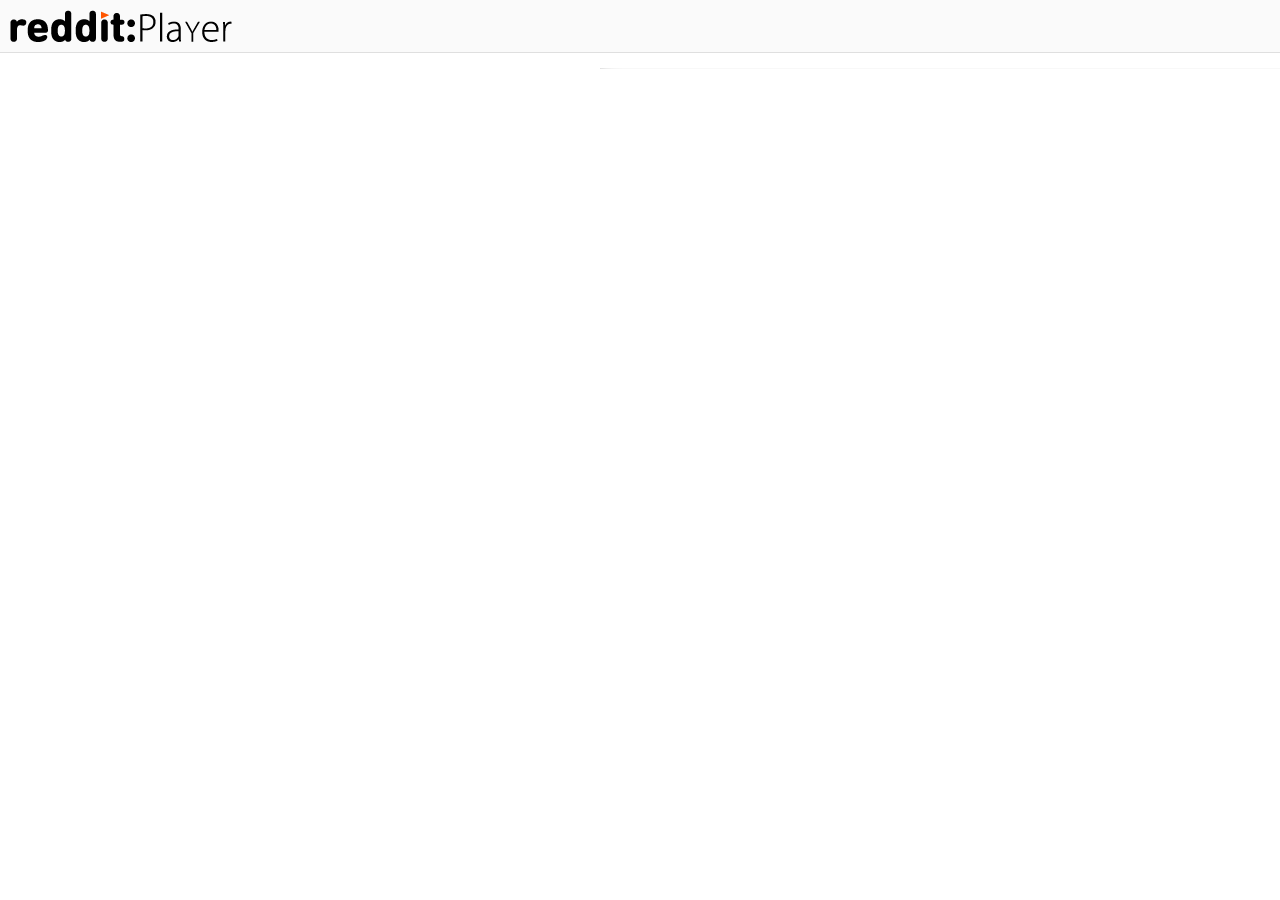
<file: index.html>
<!doctype html>
<html lang="en">
<head>
  <meta charset="utf-8">
  <meta http-equiv="X-UA-Compatible" content="IE=edge,chrome=1">
  <meta name="viewport" content="width=device-width,initial-scale=1">
  <meta name="description" content="Quickly browse the frontpage of Reddit with ease.">

  <title>Reddit Player</title>

  <link rel="stylesheet" href="/index.css">

</head>

<body>

  <main role="main" id="main"></main>

  <script src="/require.js"></script>
</body>
</html>
</file>
<file: index.css>
/*! normalize.css v1.0.1 | MIT License | git.io/normalize */article,aside,details,figcaption,figure,footer,header,hgroup,nav,section,summary{display:block}audio,canvas,video{display:inline-block;*display:inline;*zoom:1}audio:not([controls]){display:none;height:0}[hidden]{display:none}html{font-size:100%;-webkit-text-size-adjust:100%;-ms-text-size-adjust:100%}html,button,input,select,textarea{font-family:sans-serif}body{margin:0}a:focus{outline:thin dotted}a:active,a:hover{outline:0}h1{font-size:2em;margin:.67em 0}h2{font-size:1.5em;margin:.83em 0}h3{font-size:1.17em;margin:1em 0}h4{font-size:1em;margin:1.33em 0}h5{font-size:.83em;margin:1.67em 0}h6{font-size:.75em;margin:2.33em 0}abbr[title]{border-bottom:1px dotted}b,strong{font-weight:700}blockquote{margin:1em 40px}dfn{font-style:italic}mark{background:#ff0;color:#000}p,pre{margin:1em 0}code,kbd,pre,samp{font-family:monospace,serif;_font-family:'courier new',monospace;font-size:1em}pre{white-space:pre;white-space:pre-wrap;word-wrap:break-word}q{quotes:none}q:before,q:after{content:'';content:none}small{font-size:80%}sub,sup{font-size:75%;line-height:0;position:relative;vertical-align:baseline}sup{top:-.5em}sub{bottom:-.25em}dl,menu,ol,ul{margin:1em 0}dd{margin:0 0 0 40px}menu,ol,ul{padding:0 0 0 40px}nav ul,nav ol{list-style:none;list-style-image:none}img{border:0;-ms-interpolation-mode:bicubic}svg:not(:root){overflow:hidden}figure{margin:0}form{margin:0}fieldset{border:1px solid #c0c0c0;margin:0 2px;padding:.35em .625em .75em}legend{border:0;padding:0;white-space:normal;*margin-left:-7px}button,input,select,textarea{font-size:100%;margin:0;vertical-align:baseline;*vertical-align:middle}button,input{line-height:normal}button,html input[type="button"],input[type="reset"],input[type="submit"]{-webkit-appearance:button;cursor:pointer;*overflow:visible}button[disabled],input[disabled]{cursor:default}input[type="checkbox"],input[type="radio"]{box-sizing:border-box;padding:0;*height:13px;*width:13px}input[type="search"]{-webkit-appearance:textfield;-moz-box-sizing:content-box;-webkit-box-sizing:content-box;box-sizing:content-box}input[type="search"]::-webkit-search-cancel-button,input[type="search"]::-webkit-search-decoration{-webkit-appearance:none}button::-moz-focus-inner,input::-moz-focus-inner{border:0;padding:0}textarea{overflow:auto;vertical-align:top}table{border-collapse:collapse;border-spacing:0}html,button,input,select,textarea{color:#222}body{font-size:1em;line-height:1.4}::-moz-selection{background:#b3d4fc;text-shadow:none}::selection{background:#b3d4fc;text-shadow:none}hr{display:block;height:1px;border:0;border-top:1px solid #ccc;margin:1em 0;padding:0}img{vertical-align:middle}fieldset{border:0;margin:0;padding:0}textarea{resize:vertical}.chromeframe{margin:.2em 0;background:#ccc;color:#000;padding:.2em 0}.ir{background-color:transparent;border:0;overflow:hidden;*text-indent:-9999px}.ir:before{content:"";display:block;width:0;height:100%}.hidden{display:none!important;visibility:hidden}.visuallyhidden{border:0;clip:rect(0 0 0 0);height:1px;margin:-1px;overflow:hidden;padding:0;position:absolute;width:1px}.visuallyhidden.focusable:active,.visuallyhidden.focusable:focus{clip:auto;height:auto;margin:0;overflow:visible;position:static;width:auto}.invisible{visibility:hidden}.clearfix:before,.clearfix:after{content:" ";display:table}.clearfix:after{clear:both}.clearfix{*zoom:1}@media only screen and (min-width: 35em){}@media only screen and (-webkit-min-device-pixel-ratio: 1.5),only screen and (min-resolution: 144dpi){}@media print{*{ background:transparent!important;color:#000!important;box-shadow:none!important;text-shadow:none!important}a,a:visited{text-decoration:underline}a[href]:after{content:" (" attr(href) ")"}abbr[title]:after{content:" (" attr(title) ")"}.ir a:after,a[href^="javascript:"]:after,a[href^="#"]:after{content:""}pre,blockquote{border:1px solid #999;page-break-inside:avoid}thead{display:table-header-group}tr,img{page-break-inside:avoid}img{max-width:100%!important}@page{margin:.5cm}p,h2,h3{orphans:3;widows:3}h2,h3{page-break-after:avoid}} /*-- Application stylesheets. -----------------------------------------------*/


header {
	background: #fafafa;
	padding: 10px;
	border-bottom: 1px solid #dfdfdf;
}

body, html {
	height: 100%;
}

.wrapper {
	position:relative;	/* This fixes the IE7 overflow hidden bug */
	clear:both;
	float:left;
	width:100%;			/* width of whole page */
	overflow:hidden;		/* This chops off any overhanging divs */
}

.reddit {
	float: left;
	width: 600px; /* 170 */
	position: relative;
	right: 600px; /* 185 */
}

.flap-column {
	top: 15px;
	float: left;
	width: 200%;
	position: relative;
	left: 600px;
	-webkit-box-shadow: inset 10px 0px 25px -15px rgba(0, 0, 0, 0.3);
    box-shadow: inset 10px 0px 25px -15px rgba(0, 0, 0, 0.3);
}

.flap-wrapper {
	
    float: right;
	width: 50%;
	position: relative;
	right: 600px; /* 200 */
	padding-bottom: 1em;
}

.flap-view {
	margin: 0 15px 0 615px; /* 215 left */
	position: relative;
	right: 100%;
	overflow: hidden;
}

.navigate {
	margin: 15px 0;
}

.loading {
	width:100%;
  	position:fixed;
  	top:50%;
  	left:50%;
  	margin: -32px 0 0 284px;
}

.navigate a {
	width: 295px;
	height: 30px;
	border-radius: 3px;
	-webkit-border-radius: 3px;
	background: #e2e0e2; /* Old browsers */
	background: -moz-linear-gradient(top,  #e2e0e2 0%, #b5b5b5 100%); /* FF3.6+ */
	background: -webkit-gradient(linear, left top, left bottom, color-stop(0%,#e2e0e2), color-stop(100%,#b5b5b5)); /* Chrome,Safari4+ */
	background: -webkit-linear-gradient(top,  #e2e0e2 0%,#b5b5b5 100%); /* Chrome10+,Safari5.1+ */
	background: -o-linear-gradient(top,  #e2e0e2 0%,#b5b5b5 100%); /* Opera 11.10+ */
	background: -ms-linear-gradient(top,  #e2e0e2 0%,#b5b5b5 100%); /* IE10+ */
	background: linear-gradient(to bottom,  #e2e0e2 0%,#b5b5b5 100%); /* W3C */
	filter: progid:DXImageTransform.Microsoft.gradient( startColorstr='#e2e0e2', endColorstr='#b5b5b5',GradientType=0 ); /* IE6-9 */
	display:inline-block;
	text-align: center;
	font-size: 16px;
	line-height: 30px;
	color: #fff;
	margin-right: 5px;
	font-weight: bold;
	text-decoration: none;
	border: 1px solid #8f8f8f;
	text-shadow: 1px 1px rgba(0,0,0,0.8);
}

.navigate a:last-child {
	margin:0;
}

.navigate a:hover {
	background: #ebe9eb; /* Old browsers */
	background: -moz-linear-gradient(top,  #ebe9eb 0%, #cbcbcb 100%); /* FF3.6+ */
	background: -webkit-gradient(linear, left top, left bottom, color-stop(0%,#ebe9eb), color-stop(100%,#cbcbcb)); /* Chrome,Safari4+ */
	background: -webkit-linear-gradient(top,  #ebe9eb 0%,#cbcbcb 100%); /* Chrome10+,Safari5.1+ */
	background: -o-linear-gradient(top,  #ebe9eb 0%,#cbcbcb 100%); /* Opera 11.10+ */
	background: -ms-linear-gradient(top,  #ebe9eb 0%,#cbcbcb 100%); /* IE10+ */
	background: linear-gradient(to bottom,  #ebe9eb 0%,#cbcbcb 100%); /* W3C */
	filter: progid:DXImageTransform.Microsoft.gradient( startColorstr='#ebe9eb', endColorstr='#cbcbcb',GradientType=0 ); /* IE6-9 */
	color: #373737;
	text-shadow: 1px 1px rgba(255,255,255,0.8);
	-webkit-transition:all 0.2s ease-in;  
    -moz-transition:all 0.2s ease-in;  
    -o-transition:all 0.2s ease-in;  
    transition:all 0.2s ease-in;  

}

.navigate a.active, .navigate a:active {
	background: #a3a3a3; /* Old browsers */
	background: -moz-linear-gradient(top,  #a3a3a3 0%, #cdc9cd 100%); /* FF3.6+ */
	background: -webkit-gradient(linear, left top, left bottom, color-stop(0%,#a3a3a3), color-stop(100%,#cdc9cd)); /* Chrome,Safari4+ */
	background: -webkit-linear-gradient(top,  #a3a3a3 0%,#cdc9cd 100%); /* Chrome10+,Safari5.1+ */
	background: -o-linear-gradient(top,  #a3a3a3 0%,#cdc9cd 100%); /* Opera 11.10+ */
	background: -ms-linear-gradient(top,  #a3a3a3 0%,#cdc9cd 100%); /* IE10+ */
	background: linear-gradient(to bottom,  #a3a3a3 0%,#cdc9cd 100%); /* W3C */
	filter: progid:DXImageTransform.Microsoft.gradient( startColorstr='#a3a3a3', endColorstr='#cdc9cd',GradientType=0 ); /* IE6-9 */

}

.navigate a.disabled {
	opacity: 0.4;
	color: #ccc;
}

.navigate a.disabled:hover, .navigate a.disabled:active {
	background: #e2e0e2; /* Old browsers */
	background: -moz-linear-gradient(top,  #e2e0e2 0%, #b5b5b5 100%); /* FF3.6+ */
	background: -webkit-gradient(linear, left top, left bottom, color-stop(0%,#e2e0e2), color-stop(100%,#b5b5b5)); /* Chrome,Safari4+ */
	background: -webkit-linear-gradient(top,  #e2e0e2 0%,#b5b5b5 100%); /* Chrome10+,Safari5.1+ */
	background: -o-linear-gradient(top,  #e2e0e2 0%,#b5b5b5 100%); /* Opera 11.10+ */
	background: -ms-linear-gradient(top,  #e2e0e2 0%,#b5b5b5 100%); /* IE10+ */
	background: linear-gradient(to bottom,  #e2e0e2 0%,#b5b5b5 100%); /* W3C */
	filter: progid:DXImageTransform.Microsoft.gradient( startColorstr='#e2e0e2', endColorstr='#b5b5b5',GradientType=0 ); /* IE6-9 */
	text-shadow: 1px 1px rgba(0,0,0,0.8);
}

ul.stories {
	list-style: none;
	padding:0;
	margin:0;
}

li.story {
	padding: 10px;
	position:relative;
	background: #FAFDFF;
	border-bottom: 1px solid #E4EDED;
	border-top: 1px solid #F7FAFA;
	min-height: 50px;
	visibility:visible;
  	opacity:1;
  	transition: opacity 1s linear;
  	-webkit-transition: opacity 1s linear;
  	-moz-transition: opacity 1s linear;
  	-o-transition: opacity 1s linear;
}

li.story.hide {
	visibility: hidden;
	opacity: 0;
}

li.story .wrap {
	float:left;
}

li.story.visited {
	background: #e9f6ff;
}

li.story.selected {
	background: #d95627; /* Old browsers */
	background: -moz-linear-gradient(top,  #d95627 0%, #a7421d 100%); /* FF3.6+ */
	background: -webkit-gradient(linear, left top, left bottom, color-stop(0%,#d95627), color-stop(100%,#a7421d)); /* Chrome,Safari4+ */
	background: -webkit-linear-gradient(top,  #d95627 0%,#a7421d 100%); /* Chrome10+,Safari5.1+ */
	background: -o-linear-gradient(top,  #d95627 0%,#a7421d 100%); /* Opera 11.10+ */
	background: -ms-linear-gradient(top,  #d95627 0%,#a7421d 100%); /* IE10+ */
	background: linear-gradient(to bottom,  #d95627 0%,#a7421d 100%); /* W3C */
	filter: progid:DXImageTransform.Microsoft.gradient( startColorstr='#d95627', endColorstr='#a7421d',GradientType=0 ); /* IE6-9 */

	color: white;
	-webkit-box-shadow: inset 0px 0px 10px 0px rgba(0, 0, 0, 0.3);
    box-shadow: inset 0px 0px 10px 0px rgba(0, 0, 0, 0.3);
    border-bottom: 1px solid white;
	border-top: 1px solid white;
}

ul.stories li.story.selected .wrapper-votes {
	border: 1px solid #5d1e07;
	color: #5d1e07;
	text-shadow: 0px 1px 0px rgba(255,255,255,0.3);
	-moz-box-shadow:    inset 0 0 5px rgba(0,0,0,0.4);
   -webkit-box-shadow: inset 0 0 5px rgba(0,0,0,0.4);
   	box-shadow: inset 0 0 5px rgba(0,0,0,0.4);
}


ul.stories li.story.selected .wrapper-comments {
	background: #91300d;
	color: #fff;
	border: 1px solid #5d1e07;
	text-shadow: 0px 1px 0px rgba(0,0,0,0.6);
	-moz-box-shadow:    inset 0 0 5px rgba(0,0,0,0.4);
   -webkit-box-shadow: inset 0 0 5px rgba(0,0,0,0.4);
   	box-shadow: inset 0 0 5px rgba(0,0,0,0.4);
}

ul.stories li.story.selected p.title a {
	color: white;
}

ul.stories li.story.selected p.subreddit {
	color: rgb(104, 17, 17);
	text-shadow: 0 1px 0 rgba(255,255,255,0.2);
}

li.story img {
	width: 50px;
	height: 50px;
}

li.story:first-of-type {
	border-top:0;
	border-top-right-radius: 3px;
}

li.story:last-of-type {
	border-bottom:0;
	border-bottom-right-radius: 3px;
}

ul.stories li .wrapper-comments {
	width: 40px;
	background: #CEE4F2;
	color: #626C72;
	text-align: center;
	-webkit-border-bottom-left-radius: 2px;
	-webkit-border-bottom-right-radius: 2px;
	-moz-border-radius-bottomleft: 2px;
	-moz-border-radius-bottomright: 2px;
	border-bottom-left-radius: 2px;
	border-bottom-right-radius: 2px;
	-moz-box-shadow:    inset 0 0 5px rgba(0,0,0,0.2);
   -webkit-box-shadow: inset 0 0 5px rgba(0,0,0,0.2);
   	box-shadow:         inset 0 0 5px rgba(0,0,0,0.2);
   	border: 1px solid rgba(153, 169, 178, 0.8);
   	margin-right: 10px;
   	text-shadow: 0px 1px rgba(255,255,255,0.5);
}

ul.stories li .wrapper-comments > span {
	font-weight: bold;
	font-size: 14px;
	line-height: 16px;
}

ul.stories li .wrapper-votes {

   	width: 40px;
	color: #ff8b24;
	text-align: center;
	-webkit-border-top-right-radius: 2px;
	-webkit-border-top-left-radius: 2px;
	-moz-border-radius-topright: 2px;
	-moz-border-radius-topleft: 2px;
	border-top-right-radius: 2px;
	border-top-left-radius: 2px;
	-moz-box-shadow:    inset 0 0 5px rgba(0,0,0,0.2);
   -webkit-box-shadow: inset 0 0 5px rgba(0,0,0,0.2);
   	box-shadow:         inset 0 0 5px rgba(0,0,0,0.2);
   	border: 1px solid #ff8b24;
   	border-bottom: 1px solid #ffca9b;
   	margin-right: 10px;
   	text-shadow: 0px 1px rgba(255,255,255,0.9);
}

ul.stories li .wrapper-votes > span {
	font-weight: bold;
	font-size: 14px;
	line-height: 16px;
}

ul.stories li img {
	float:left;
	padding: 0 5px;
}

ul.stories li .story-info {
	float:left;
	width: 400px;
	margin-left: 3px;
}

ul.stories li .story-info p {
	margin:0;
}

ul.stories li .story-info .subreddit {
	font-size: 10px;
	line-height: 14px;
	font-weight: bold;
	color: #666;
	margin-bottom: 3px;
	text-transform: uppercase;
}

ul.stories li p.title {
	line-height: 22px;
}


ul.stories li p.title a {
	color: blue;
	text-decoration: none;

}

ul.stories li p.title a:visited {
	color: purple;
}

ul.stories li .comments {
	float:right;	
}

/*ul.stories li .flap {
	background: #f0f0f0;
	background: -moz-linear-gradient(top,  #f0f0f0 0%, #d1d1d1 100%);
	background: -webkit-gradient(linear, left top, left bottom, color-stop(0%,#f0f0f0), color-stop(100%,#d1d1d1));
	background: -webkit-linear-gradient(top,  #f0f0f0 0%,#d1d1d1 100%);
	background: -o-linear-gradient(top,  #f0f0f0 0%,#d1d1d1 100%);
	background: -ms-linear-gradient(top,  #f0f0f0 0%,#d1d1d1 100%);
	background: linear-gradient(to bottom,  #f0f0f0 0%,#d1d1d1 100%);
	filter: progid:DXImageTransform.Microsoft.gradient( startColorstr='#f0f0f0', endColorstr='#d1d1d1',GradientType=0 );
	position: absolute;
	top: 50%;
	right:-10px;
	height: 30px;
	width: 60px;
	margin-top:-15px;

	text-align: center;

	-webkit-border-radius: 3px;
	-webkit-border-bottom-right-radius: 0;
	-moz-border-radius: 3px;
	-moz-border-radius-bottomright: 0;
	border-radius: 3px;
	border-bottom-right-radius: 0;
}

ul.stories li .flap:after {
	background: #BCBCBC;
	content: "";
	height: 30px;
	width: 25px;
	position: absolute;
	right:5px;
	bottom:-15px;
	-moz-transform: skew(-44deg) rotate(-45deg);
	-webkit-transform: skew(-44deg) rotate(-45deg);
	transform: skew(-44deg) rotate(-45deg);
	-webkit-box-shadow: inset -4px -4px 10px -2px rgba(0, 0, 0, 0.2);
    box-shadow: inset -4px -4px 10px -2px rgba(0, 0, 0, 0.2);
	z-index: -1;
}

ul.stories li .flap .number {
	color: #979797;
	text-shadow: 0 1px 0 white;
	line-height: 30px;
}*/
ul.stories li .flap {
	background: transparent url('/app/img/play.png') no-repeat center;
	width: 60px;
	height: 100%;
	position: absolute;
	top:0;
	right:0;
	border-left: 1px solid rgba(0,0,0,0);
	-webkit-box-shadow: inset 0px 0px 0px 0px rgba(0, 0, 0, 0.1);
    box-shadow: inset 0px 0px 0px 0px rgba(0, 0, 0, 0.1);

    cursor: pointer;

    -webkit-transition: 0.2s ease;
	-moz-transition: 0.2s ease;
	-o-transition: 0.2s ease;
	transition: 0.2s ease;
}

ul.stories li .flap:hover {
	background: transparent url('/app/img/play-hover.png') no-repeat center;
	width: 60px;
	height: 100%;
	position: absolute;
	top:0;
	right:0;
	border-left: 1px solid white;
	-webkit-box-shadow: inset 3px 0px 3px 0px rgba(0, 0, 0, 0.1), inset 0px 5px 40px 0px rgba(217, 240 , 255, 0.6);
    box-shadow: inset 3px 0px 3px 0px rgba(0, 0, 0, 0.1), inset 0px 5px 40px 0px rgba(217, 240 , 255, 0.6);

    -webkit-transition: all 0.3s ease;
	-moz-transition: all 0.3s ease;
	-o-transition: all 0.3s ease;
	transition: all 0.3s ease;
}

ul.stories li.selected .flap:hover {
	border-color: #75000b;
	background: transparent url('/app/img/play.png') no-repeat center;
	-webkit-box-shadow: inset 3px 0px 3px 0px rgba(0, 0, 0, 0.1), inset 0px 5px 40px 0px rgba(0, 0 , 0, 0.6);
    box-shadow: inset 3px 0px 3px 0px rgba(0, 0, 0, 0.1), inset 0px 5px 40px 0px rgba(0, 0 , 0, 0.6);
}

.flap-view hr {
	width: 90%;
}

.flap-view h1 {
	margin:0;
	font-size: 4em;
	letter-spacing: -0.05em;
	line-height: 1;
}

.flap-view h1 small {
	font-weight: normal;
	font-size: inherit;
}

.flap-view h1 small span {
	text-transform: uppercase;
	font-size: 0.8em;
}

.flap-view h3 {
	margin: 5px 0;
}

.flap-view p.features {
	font-size: 1.5em;
	margin:0;
	color: #9f9f9f;
}

.flap-view .container.fixed {
	position: fixed;
	top:0;
	left: 615px;
	right: 15px;
}

.flap-comment {
	border: 1px solid #ccc;
	border-radius: 3px;
	padding: 5px;
	margin-bottom: 20px;
	font-size: 14px;
}
.flap-comment p {
	margin: 0 0 5px 0;
}

.flap-comment p.info {
	font-size: 11px;
}


.flap-comment p.info span {
	color: #ff8b24;
	font-size: 13px;
	margin-right: 5px;
	font-weight: bold;
}

.flap-comment p.info.op {
	background-color: rgb(29, 63, 243);
	padding: 2px;
	color: white;
	text-shadow: 0 1px 0 rgba(0,0,0,0.5);
	border-radius: 2px;
}

.flap-comment .odd, .flap-comment .even {
	margin-left: 10px;
	border: 1px solid #ccc;
	margin-bottom: 5px;
	margin-top: 10px;
}

.flap-comment .odd {
	background: #f8f8f8;
}

.flap-comment .even {
	background: #fff;
}

.flap-comment a.more-comments {
	font-size: 11px;
	color: #999;
	text-decoration: none;

}

.flap-comment .md a {
	text-decoration: none;
}

.flap-comment blockquote{padding:0 0 0 15px;margin:0 0 5px;border-left:5px solid #eeeeee;}
.flap-comment blockquote p{margin-bottom:0;font-size:13px;font-weight:300;line-height:25px; color: #7f7f7f;}

.flap-story {
	margin-bottom: 20px;
}

.flap-story p.title {
	padding: 5px;
	background-color: rgb(245, 245, 245);
	border-radius: 3px;
	-webkit-border-radius: 3px;
	-moz-border-radius: 3px;
}

.flap-story p.title a {
	font-size: 22px;
	color: #222;
	text-decoration: none;
	letter-spacing: -1px;
	font-weight: bold;
	line-height: 1.5;
}

.flap-story .media {
	display:inline-block;
	zoom:1;
}

.flap-story .media img {
	width: 100%;
	max-width: 500px;
	height: auto;
}

span.toggle-image {
	width: 26px;
	height: 20px;
	background: url('/app/img/camera-off.png') no-repeat center;
	cursor: pointer;
	display: inline-block;
	margin-left: 5px;
	border: 1px solid #ccc;
	padding: 3px;
	border-radius: 2px;
	-webkit-user-select: none;  /* Chrome all / Safari all */
    -moz-user-select: none;     /* Firefox all */
    -ms-user-select: none;      /* IE 10+ */
    -o-user-select: none;
    user-select: none;      
}

span.toggle-image:hover {
	background-color: #f9f9f9;
}

span.toggle-image.show {
	border-color: #000;
	background: url('/app/img/camera-on.png') no-repeat center;
}

.inline-media {
	padding: 5px;
	border: 1px solid #ccc;
	margin-top: 5px;
	border-radius: 3px;
}

.inline-media img {
	max-width: 100%;
	height: auto;
}

@media only screen and (max-width: 680px) {

	.reddit {
		width: 100%;
		float:none;
		position: static;
	}

	ul.stories li p.title {
		width: 64%; /* 384 (originally 390) / 600 */
		margin-left: 0.769230769%; 
	}

	ul.stories li p.title a {
		overflow:hidden;
	}

	ul.stories li .flap, ul.stories li .flap:hover {
		width:10%;
	}

	.flap-column {
		position: static;
		width: 100%;

	}

	ul.stories li .wrap {
		min-width: 10%;
	}

	ul.stories li .wrapper-votes, ul.stories li .wrapper-comments {
		width: auto;
	}

	ul.stories li .wrap span {
		font-size: 87.5%;
	}

	.flap-wrapper {
		position: absolute;
		top:0;
		right:0;
		width: 100%;
	}

	.flap-wrapper .flap-view {
		margin:0;
		background-color: #fff;
		position:static;
	}

	.flap-story img {
		width: 100%;
		height: auto;
	}



}
</file>
